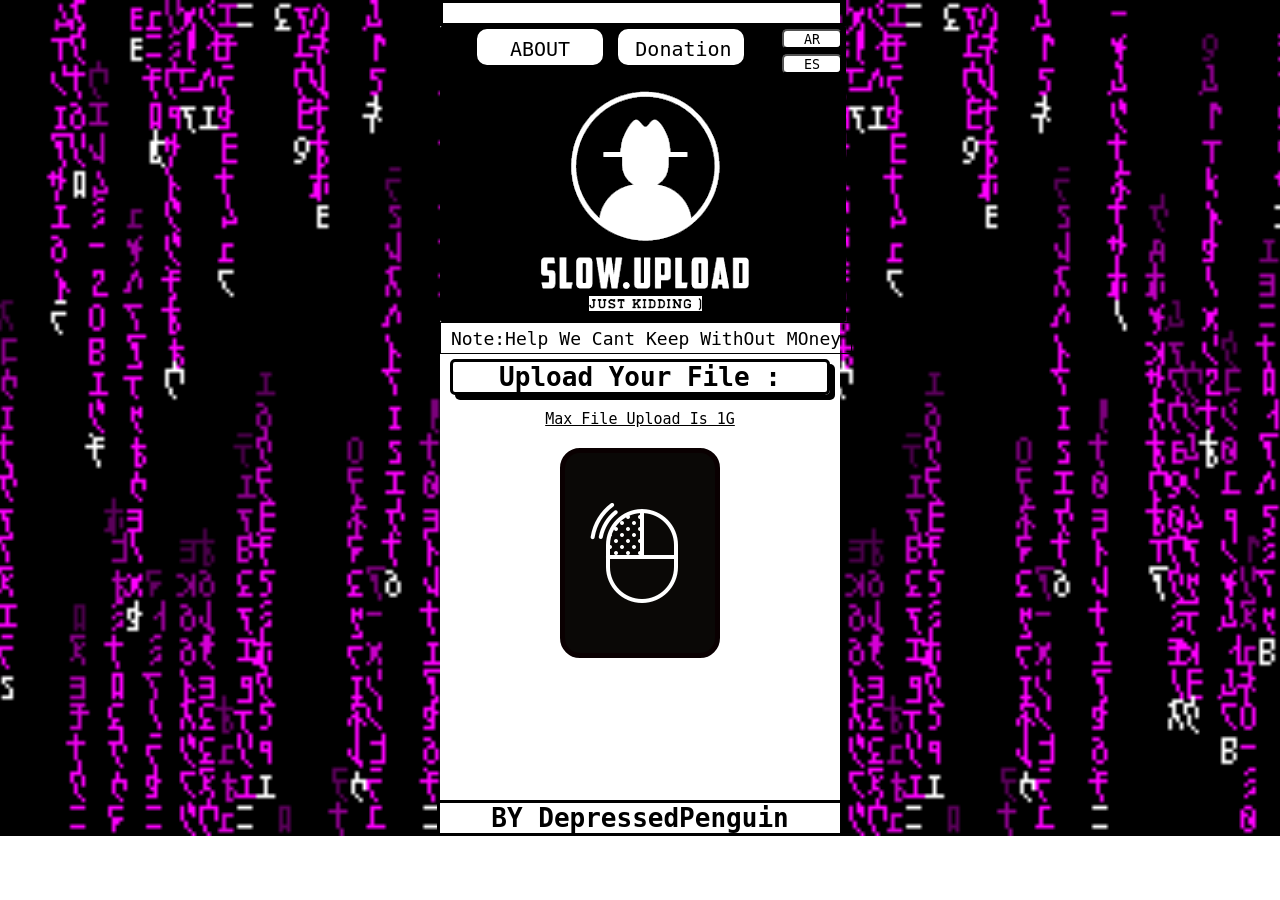
<file: index.html>
<!DOCTYPE html>
<html>
<head>
	<title>Slow.Upload</title>
	<meta charset="utf-8">
	<link rel="stylesheet" type="text/css" href="css/style.css">
	<script type="text/javascript" src="js/upload.js"></script>
	<script src="https://ajax.googleapis.com/ajax/libs/jquery/3.6.3/jquery.min.js"></script>
</head>
<script>
	$(document).ready(function(){
		$("#img1").click(function(){
			$('body').css('background-image', 'url(imgs/background2.gif)');
			 
			$("#img1").dblclick(function(){
			$('body').css('background-image', 'url(imgs/background1.gif)');
		})
		})

		$("#li1").click(function(){
		  $("#li1").hide({width:"300px"})
		})


	})
</script>
<body>
     <div id="all-site">
     	<p id="paypal"></p>
	<div id="logo">
		<div id="nav-bar">
		<ul id="ul1">
			<li id="li1"><a href="">ABOUT</a></li>
			<li id="li2"><input onclick="handlonclick()" id="btn3" type="button" name="btn2" value="Donation"></li>
			 <div class="lanngs">
			 	<input onclick="handlonclicklanguage()" class="btnlang" type="button" name="" value="AR">
			 	<input class="btnlang" type="button" name="" value="ES">
			 </div>
         
		</ul>
		</div>
		<img id="img1" src="imgs/logo3.png">
	</div>

<div id="ann"><p>Note:Help We Cant Keep WithOut MOney</p></div>
	<div id="cont">
		<h1 id="cont-h1">Upload Your File :</h1>
		<u><p id="cont-p">Max File Upload Is 1G</p></u>
		<input type="file" name="uploadfile" id="img" style="display:none;"/>
		<div id="upload">
        <label id="file-input" for="img"><img src="imgs/click.png"></label>
        </div>
	</div>
	</div>

	<footer>
		<h1>BY DepressedPenguin</h1>
	</footer>



</body>
</html>
</file>
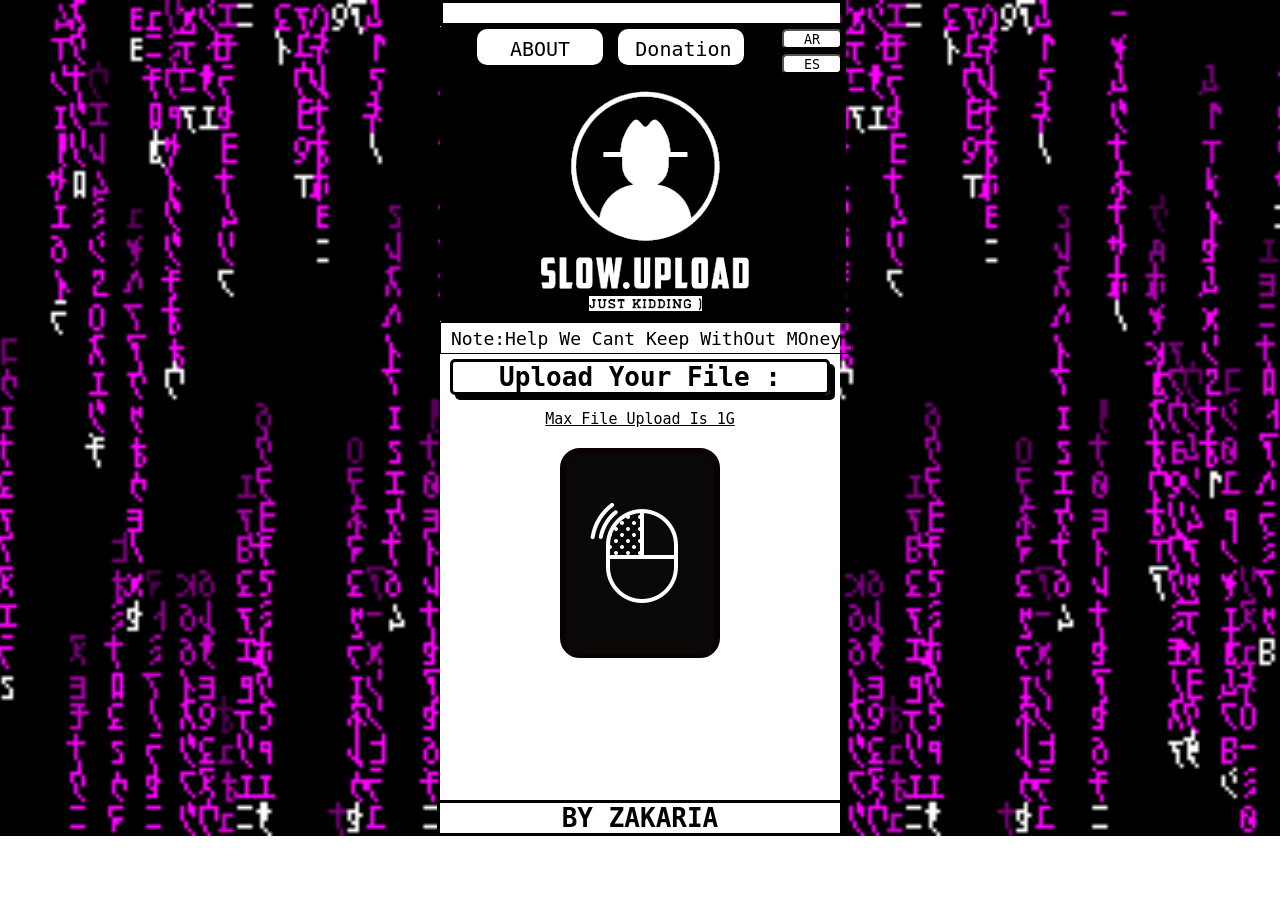
<file: Slow.Upload.html>
<!DOCTYPE html>
<html>
<head>
	<title>Slow.Upload</title>
	<meta charset="utf-8">
	<link rel="stylesheet" type="text/css" href="css/style.css">
	<script type="text/javascript" src="js/upload.js"></script>
</head>
<body>
     <div id="all-site">
     	<p id="paypal"></p>
	<div id="logo">
		<div id="nav-bar">
		<ul id="ul1">
			<li id="li1"><a href="">ABOUT</a></li>
			<li id="li2"><input onclick="handlonclick()" id="btn3" type="button" name="btn2" value="Donation"></li>
			 <div class="lanngs">
			 	<input onclick="handlonclicklanguage()" class="btnlang" type="button" name="" value="AR">
			 	<input class="btnlang" type="button" name="" value="ES">
			 </div>
         
		</ul>
		</div>
		<img id="img1" src="imgs/logo3.png">
	</div>

<div id="ann"><p>Note:Help We Cant Keep WithOut MOney</p></div>
	<div id="cont">
		<h1 id="cont-h1">Upload Your File :</h1>
		<u><p id="cont-p">Max File Upload Is 1G</p></u>
		<input type="file" name="uploadfile" id="img" style="display:none;"/>
		<div id="upload">
        <label id="file-input" for="img"><img src="imgs/click.png"></label>
        </div>
	</div>
	</div>

	<footer>
		<h1>BY ZAKARIA</h1>
	</footer>



</body>
</html>
</file>
<file: css/style.css>
*{
	padding: 0px;
	margin: 0px;
}
body{
	 background-image: url(../imgs/background.gif);
	 background-repeat: no-repeat;
	 background-size: cover;
	 background-position: center;
}

#all-site{
	width: 400px;
	margin: auto;
	height: 800px;
	background-color: white;
}

#logo{
	width: 100%;
	height: 290px;
	border:3px solid black;
	background-color: black;
	margin: auto;
	text-align: center;
	border-radius: 2px;
}

#select1{
	text-align: center;
    display: inline-block;
    padding-right: 0px;
    color: black;
    width: 60px;
	height: 30px;
	margin-top: 0px;
	font-size: 18px;
	border-radius: 10px;
	padding: 2px;
	font-family: monospace;
}


#img1{
	text-align: center;
}

#nav-bar{
	width: 100%;
	height: 50px;
	text-align: center;
}

#ul1{

    display: flex;
    margin: auto;
    text-align: center;
    justify-content: center;

}

#li1{
    text-align: center;
    display: inline-block;
    margin-left: 15px;
    padding-left: 5px;
    color: black;
    width: 110px;
	height: 20px;
	font-size: 20px;
	border:3px solid white;
	border-radius: 10px;
	padding: 5px;
	font-family: monospace;
	background-color: white;
}

#li2{
    text-align: center;
    display: inline-block;
    margin-left: 15px;
    padding-left: 5px;
    color: black;
    width: 110px;
	height: 20px;
	font-size: 20px;
	border:3px solid white;
	border-radius: 10px;
	padding: 5px;
	font-family: monospace;
	background-color: white;
}

#btn3{
	text-align: center;
    display: inline-block;
    margin-left: 15px;
    padding-left: 5px;
    color: black;
    width: 110px;
	height: 20px;
	margin: auto;
	font-size: 20px;
	border: none;
	font-family: monospace;
	background-color: white;
}

a{
	text-decoration: none;
	color: black;
}
a:hover{
	border-bottom: 3px solid black;
}

#cont{
	width: 380px;
	height: 400px;
    margin: auto;
    margin-top: 5px;
    border-radius: 5px;
}
#cont-h1{
	text-align: center;
	font-family: monospace;
	background-color: gold:;
	border: 3px solid black;
	border-radius: 5px;
	box-shadow: 5px 5px black;
}
#ann{
	width: 100%;
	height: 20px;
	font-size: 18px;
	margin: auto;
	border:1px solid black;
	color: black;
	font-family: monospace;
	text-align: center;
	padding: 5px;
}

#cont-p{
	text-align: center;
	margin-top: 15px;
	font-family: monospace;
	font-size: 15px;
}
#upload{
	border:5px solid #0A0001;
	width: 150px;
	height: 150px;
	margin: auto;
	text-align: center;
    margin-top: 20px;
    padding-top: 50px;
    font-size: monospace;
    background-color: #0A0806;
    border-radius: 20px;
}

#file-input{
	font-size: 30px;
	color: black;
	font-family: monospace;
	border-radius: 5px;
}

#paypal{
	border:3px solid black;
	height: 20px;
	width: 400px;
	color: green;
	font-size: 18px;
    font-family: monospace;
    text-align: center;
}
    footer{
     width: 400px;
     border:3px solid black;
     text-align: center;
     margin: auto;
     padding: 0px;
     background-color: white;
     font-family: monospace;
    }
    .lanngs{
    	width: 80px;
    	height: 126px;
    	float: right;
    	display: block;
    }

    .btnlang{
    	height: 20px;
    	width: 60px;
    	display: block;
    	margin-left: 38px;
    	margin-bottom: 5px;
    	background-color: white;
    	font-family: monospace;
    	border-radius: 5px;

    }
</file>
